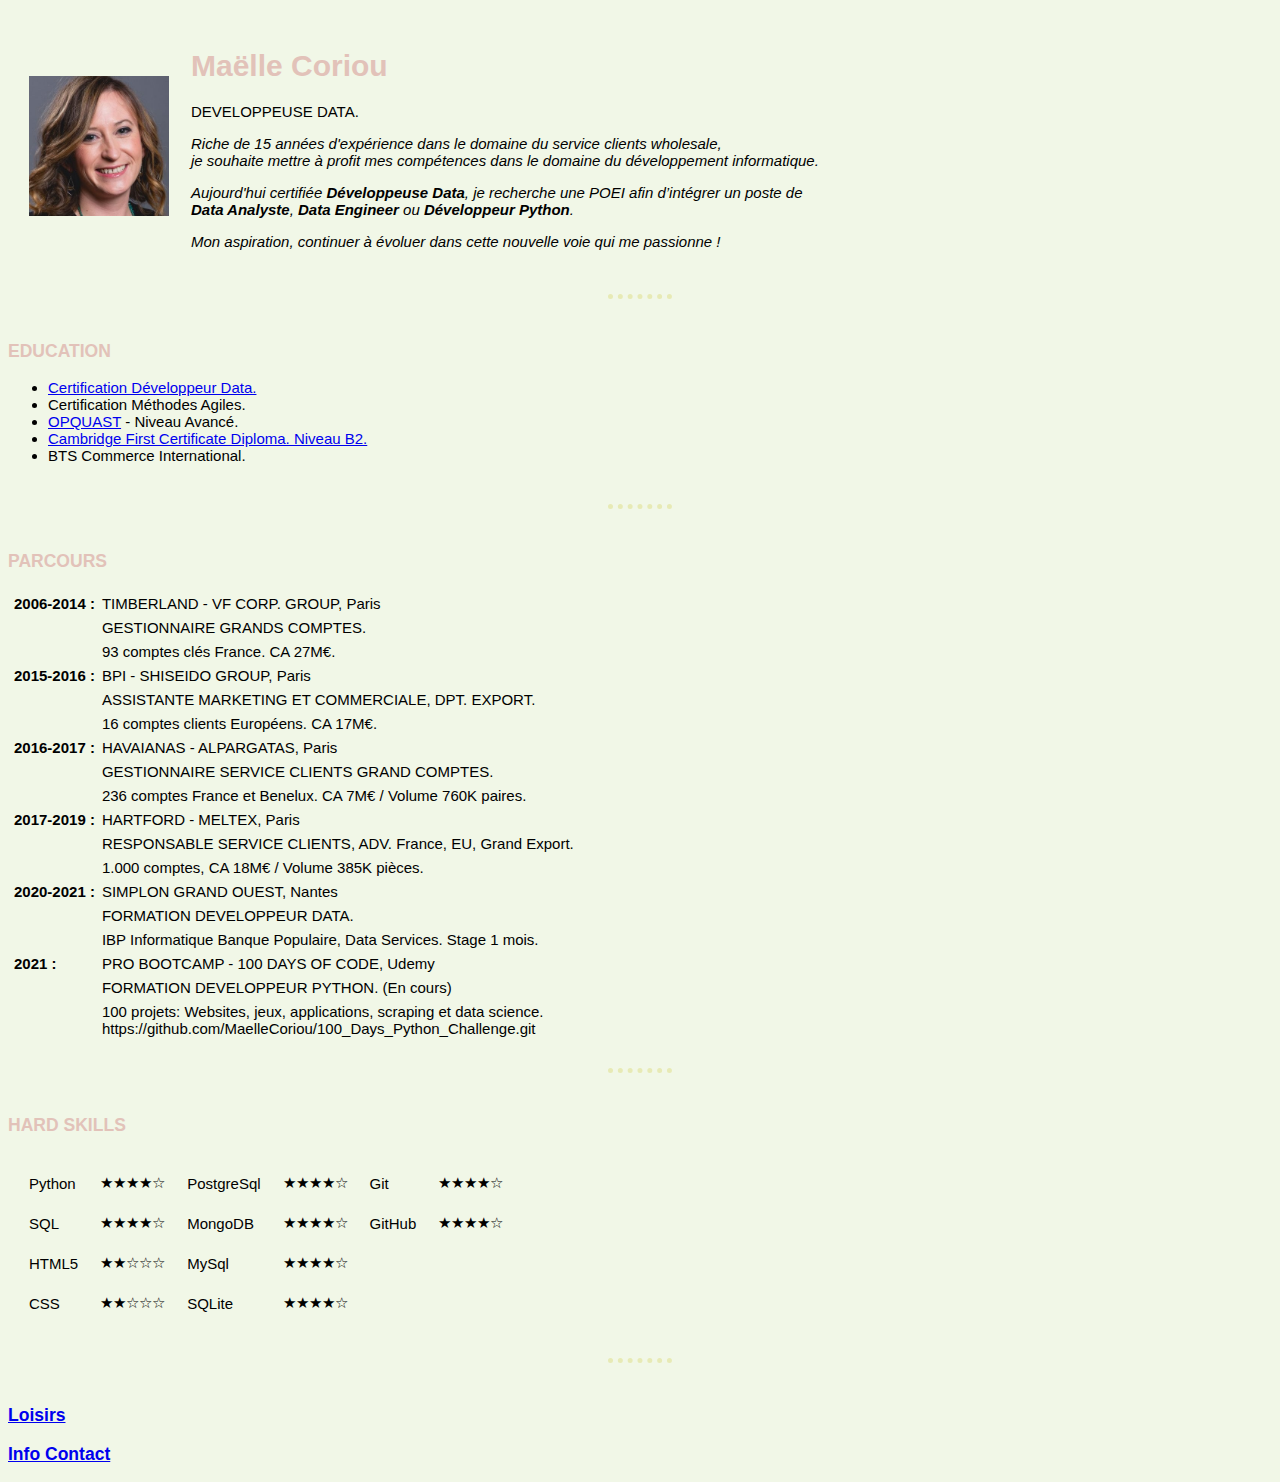
<file: 43-Web-Foundation-Cv-CSS/HTML-Personal-Website/index.html>
<!DOCTYPE html>
<html lang="fr">

<head>
    <meta charset="UTF-8">
    <title>Maelle's Personal Site</title>
    <link rel="stylesheet" href="CSS/styles.css">
</head>

<body>
    <table CELLSPACING="20">
        <tr>
            <td><img src="img/photo.jfif"
                     alt="Maelle's profile picture"
                     height="140"
                     width="140"></td>

            <td> <h1>Maëlle Coriou</h1>

                <p>DEVELOPPEUSE DATA.</p>
                <!-- Better use <em>, <strong> tags than <i> or <b> which are just styling tags -->
                <p><em>Riche de 15 années d'expérience dans le domaine du service clients wholesale,<br>
                        je souhaite mettre à profit mes compétences dans le domaine du développement informatique.
                </em></p>
                <p><em>Aujourd'hui certifiée <strong>Développeuse Data</strong>, je recherche une POEI afin d’intégrer un poste de<br>
                        <strong>Data Analyste</strong>, <strong>Data Engineer</strong> ou <strong>Développeur Python</strong>.
                </em></p>
                <p><em>Mon aspiration, continuer à évoluer dans cette nouvelle voie qui me passionne !</em></p>
            </td>
    </table>

    <hr><br>

    <h3>EDUCATION</h3>

    <ul>
        <li><a target="_blank" href="https://simplon.co/formation/developpeur-data-/361"> Certification Développeur Data.</a></li>
        <li>Certification Méthodes Agiles.</li>
        <li><a target="_blank" href="https://www.francecompetences.fr/recherche/rs/2363/"> OPQUAST</a> - Niveau Avancé.</li>
        <li><a target="_blank" href="https://www.cambridgeenglish.org/exams-and-tests/first/"> Cambridge First Certificate Diploma. Niveau B2.</a></li>
        <li>BTS Commerce International.</li>
    </ul><br>

    <hr><br>

    <h3>PARCOURS</h3>

    <table cellspacing="5">
        <!-- Table row <tr> and cells <td> -->
        <tr>
            <td><strong>2006-2014 :</strong></td>
            <td>TIMBERLAND - VF CORP. GROUP, Paris</td>
        </tr>
        <tr>
            <td></td>
            <td>GESTIONNAIRE GRANDS COMPTES.</td>
        </tr>
        <tr>
            <td></td>
            <td>93 comptes clés France. CA 27M€.</td>
        </tr>
        <tr>
            <td><strong>2015-2016 :</strong></td>
            <td>BPI - SHISEIDO GROUP, Paris</td>
        </tr>
        <tr>
            <td></td>
            <td>ASSISTANTE MARKETING ET COMMERCIALE, DPT. EXPORT.</td>
        </tr>
        <tr>
            <td></td>
            <td>16 comptes clients Européens. CA 17M€.</td>
        </tr>
        <tr>
            <td><strong>2016-2017 :</strong></td>
            <td>HAVAIANAS - ALPARGATAS, Paris</td>
        </tr>
        <tr>
            <td></td>
            <td>GESTIONNAIRE SERVICE CLIENTS GRAND COMPTES.</td>
        </tr>
        <tr>
            <td></td>
            <td>236 comptes France et Benelux. CA 7M€ / Volume 760K paires.</td>
        </tr>
         <tr>
             <td><strong>2017-2019 :</strong></td>
            <td>HARTFORD - MELTEX, Paris</td>
        </tr>
        <tr>
            <td></td>
            <td>RESPONSABLE SERVICE CLIENTS, ADV. France, EU, Grand Export.</td>
        </tr>
        <tr>
            <td></td>
            <td>1.000 comptes, CA 18M€ / Volume 385K pièces.</td>
        </tr>
        <tr>
            <td><strong>2020-2021 :</strong></td>
            <td>SIMPLON GRAND OUEST, Nantes</td>
        </tr>
        <tr>
            <td></td>
            <td>FORMATION DEVELOPPEUR DATA.</td>
        </tr>
        <tr>
            <td></td>
            <td>IBP Informatique Banque Populaire, Data Services. Stage 1 mois.</td>
        </tr>
        <tr>
            <td><strong>2021 :</strong></td>
            <td>PRO BOOTCAMP - 100 DAYS OF CODE, Udemy</td>
        </tr>
        <tr>
            <td></td>
            <td>FORMATION DEVELOPPEUR PYTHON. (En cours)</td>
        </tr>
        <tr>
            <td></td>
            <td>100 projets: Websites, jeux, applications, scraping et data science.<br>
            https://github.com/MaelleCoriou/100_Days_Python_Challenge.git</td>
        </tr>

    </table><br>

    <hr><br>

    <h3>HARD SKILLS</h3>

    <table cellspacing="20">
        <tr>
            <td>Python</td>
            <td>★★★★☆</td>
            <td>PostgreSql</td>
            <td>★★★★☆</td>
            <td>Git</td>
            <td>★★★★☆</td>

        </tr>
        <tr>
            <td>SQL</td>
            <td>★★★★☆</td>
            <td>MongoDB</td>
            <td>★★★★☆</td>
            <td>GitHub</td>
            <td>★★★★☆</td>
        </tr>
        <tr>
            <td>HTML5</td>
            <td>★★☆☆☆</td>
            <td>MySql</td>
            <td>★★★★☆</td>

        </tr>
        <tr>
            <td>CSS</td>
            <td>★★☆☆☆</td>
            <td>SQLite</td>
            <td>★★★★☆</td>
        </tr>

    </table><br>

    <hr><br>

    <!-- Link to another html page file -->
    <h3><a href="hobbies.html"> Loisirs</a></h3>

    <h3><a href="contact.html"> Info Contact</a></h3>

</body>

</html>
</file>
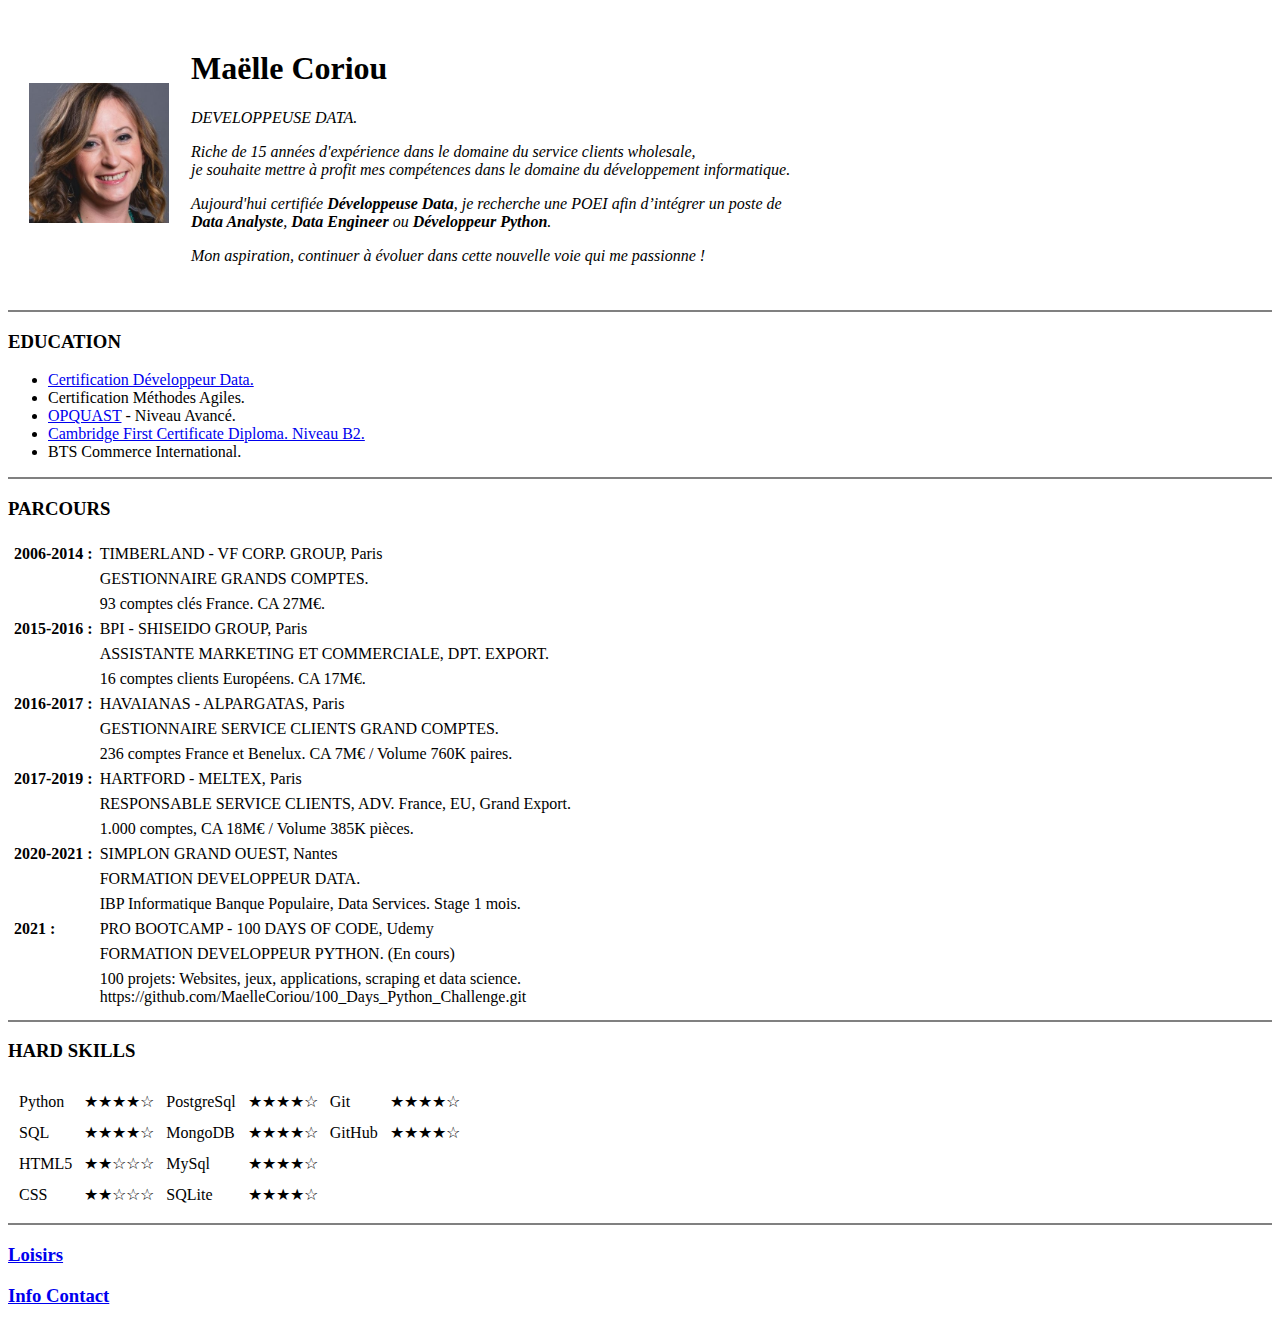
<file: 42-Web-Foundation-Cv/Web-Development/HTML-Personal-Website/index.html>
<!DOCTYPE html>
<html lang="fr">

<head>
    <meta charset="UTF-8">
    <title>Maelle's Personal Site</title>
</head>

<body>
    <table CELLSPACING="20">
        <tr>
            <td><img src="img/photo.jfif"
                     alt="Maelle's profile picture"
                     height="140"
                     width="140"></td>

            <td> <h1>Maëlle Coriou</h1>

                <p><em>DEVELOPPEUSE DATA.</em></p>
                <!-- Better use <em>, <strong> tags than <i> or <b> which are just styling tags -->
                <p><em>Riche de 15 années d'expérience dans le domaine du service clients wholesale,<br>
                        je souhaite mettre à profit mes compétences dans le domaine du développement informatique.
                </em></p>
                <p><em>Aujourd'hui certifiée <strong>Développeuse Data</strong>, je recherche une POEI afin d’intégrer un poste de<br>
                        <strong>Data Analyste</strong>, <strong>Data Engineer</strong> ou <strong>Développeur Python</strong>.
                </em></p>
                <p><em>Mon aspiration, continuer à évoluer dans cette nouvelle voie qui me passionne !</em></p>
            </td>
    </table>
    <hr size="2" noshade==$0>

    <h3>EDUCATION</h3>

    <ul>
        <li><a target="_blank" href="https://simplon.co/formation/developpeur-data-/361"> Certification Développeur Data.</a></li>
        <li>Certification Méthodes Agiles.</li>
        <li><a target="_blank" href="https://www.francecompetences.fr/recherche/rs/2363/"> OPQUAST</a> - Niveau Avancé.</li>
        <li><a target="_blank" href="https://www.cambridgeenglish.org/exams-and-tests/first/"> Cambridge First Certificate Diploma. Niveau B2.</a></li>
        <li>BTS Commerce International.</li>
    </ul>

    <hr size="2" noshade==$0>

    <h3>PARCOURS</h3>

    <table cellspacing="5">
        <!-- Table row <tr> and cells <td> -->
        <tr>
            <td><strong>2006-2014 :</strong></td>
            <td>TIMBERLAND - VF CORP. GROUP, Paris</td>
        </tr>
        <tr>
            <td></td>
            <td>GESTIONNAIRE GRANDS COMPTES.</td>
        </tr>
        <tr>
            <td></td>
            <td>93 comptes clés France. CA 27M€.</td>
        </tr>
        <tr>
            <td><strong>2015-2016 :</strong></td>
            <td>BPI - SHISEIDO GROUP, Paris</td>
        </tr>
        <tr>
            <td></td>
            <td>ASSISTANTE MARKETING ET COMMERCIALE, DPT. EXPORT.</td>
        </tr>
        <tr>
            <td></td>
            <td>16 comptes clients Européens. CA 17M€.</td>
        </tr>
        <tr>
            <td><strong>2016-2017 :</strong></td>
            <td>HAVAIANAS - ALPARGATAS, Paris</td>
        </tr>
        <tr>
            <td></td>
            <td>GESTIONNAIRE SERVICE CLIENTS GRAND COMPTES.</td>
        </tr>
        <tr>
            <td></td>
            <td>236 comptes France et Benelux. CA 7M€ / Volume 760K paires.</td>
        </tr>
         <tr>
             <td><strong>2017-2019 :</strong></td>
            <td>HARTFORD - MELTEX, Paris</td>
        </tr>
        <tr>
            <td></td>
            <td>RESPONSABLE SERVICE CLIENTS, ADV. France, EU, Grand Export.</td>
        </tr>
        <tr>
            <td></td>
            <td>1.000 comptes, CA 18M€ / Volume 385K pièces.</td>
        </tr>
        <tr>
            <td><strong>2020-2021 :</strong></td>
            <td>SIMPLON GRAND OUEST, Nantes</td>
        </tr>
        <tr>
            <td></td>
            <td>FORMATION DEVELOPPEUR DATA.</td>
        </tr>
        <tr>
            <td></td>
            <td>IBP Informatique Banque Populaire, Data Services. Stage 1 mois.</td>
        </tr>
        <tr>
            <td><strong>2021 :</strong></td>
            <td>PRO BOOTCAMP - 100 DAYS OF CODE, Udemy</td>
        </tr>
        <tr>
            <td></td>
            <td>FORMATION DEVELOPPEUR PYTHON. (En cours)</td>
        </tr>
        <tr>
            <td></td>
            <td>100 projets: Websites, jeux, applications, scraping et data science.<br>
            https://github.com/MaelleCoriou/100_Days_Python_Challenge.git</td>
        </tr>

    </table>

    <hr size="2" noshade==$0>

    <h3>HARD SKILLS</h3>

    <table cellspacing="10">
        <tr>
            <td>Python</td>
            <td>★★★★☆</td>
            <td>PostgreSql</td>
            <td>★★★★☆</td>
            <td>Git</td>
            <td>★★★★☆</td>

        </tr>
        <tr>
            <td>SQL</td>
            <td>★★★★☆</td>
            <td>MongoDB</td>
            <td>★★★★☆</td>
            <td>GitHub</td>
            <td>★★★★☆</td>
        </tr>
        <tr>
            <td>HTML5</td>
            <td>★★☆☆☆</td>
            <td>MySql</td>
            <td>★★★★☆</td>

        </tr>
        <tr>
            <td>CSS</td>
            <td>★★☆☆☆</td>
            <td>SQLite</td>
            <td>★★★★☆</td>
        </tr>

    </table>

    <hr size="2" noshade==$0>

    <!-- Link to another html page file -->
    <h3><a href="hobbies.html"> Loisirs</a></h3>

    <h3><a href="contact.html"> Info Contact</a></h3>

</body>

</html>
</file>
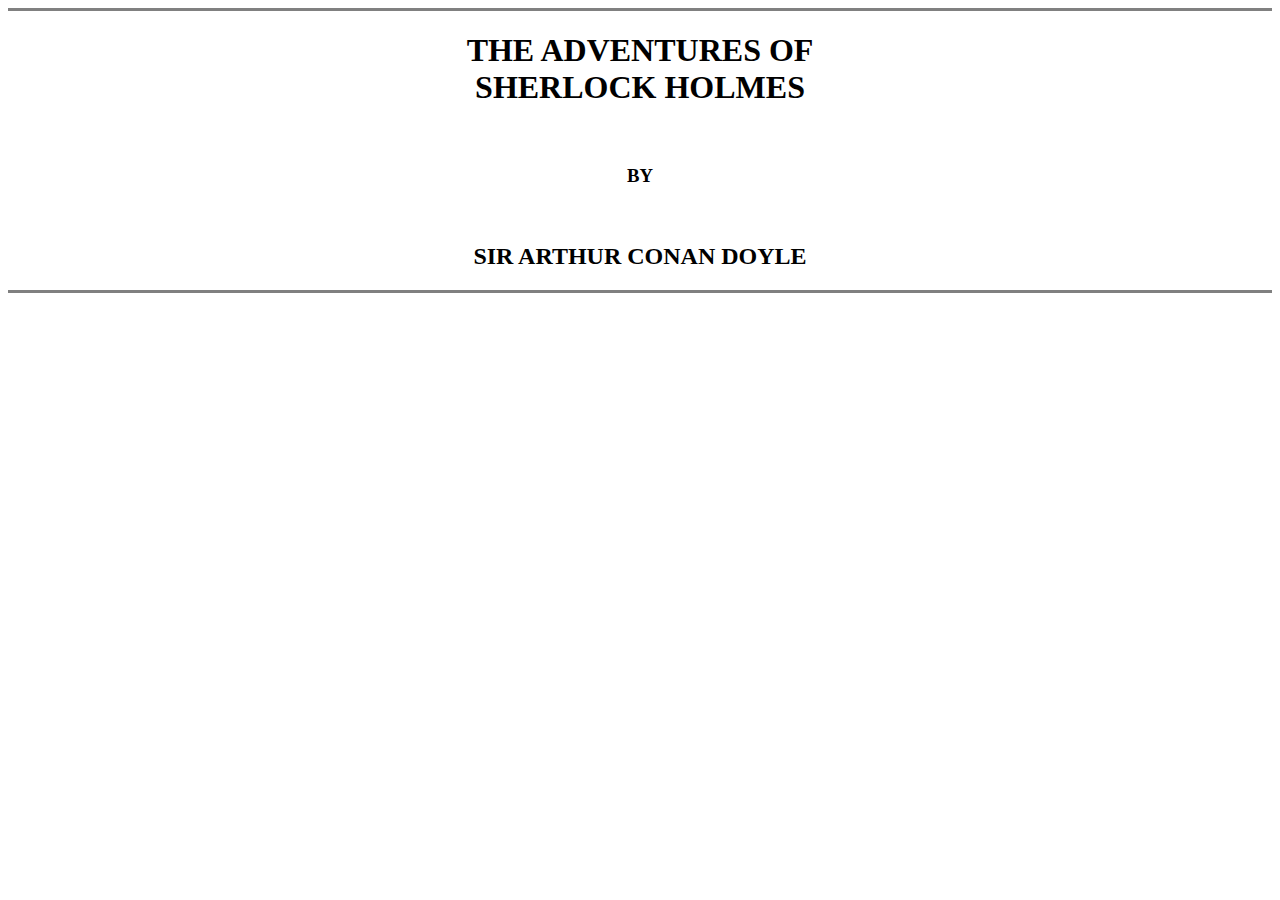
<file: 41-Web-Foundation/Exercises/Test.html>
<!DOCTYPE html>
<html lang="en">
<head>
    <meta charset="UTF-8">
    <title>Title</title>
</head>
<body>
<!-- Comments -->
<hr size="3" noshade==$0>
<center>
    <h1>THE ADVENTURES OF <br>SHERLOCK HOLMES</h1>
    <br>
    <h3>BY</h3>
    <br>
    <h2>SIR ARTHUR CONAN DOYLE</h2>
</center>
<hr size="3" noshade==$0>
</body>
</html>
</file>
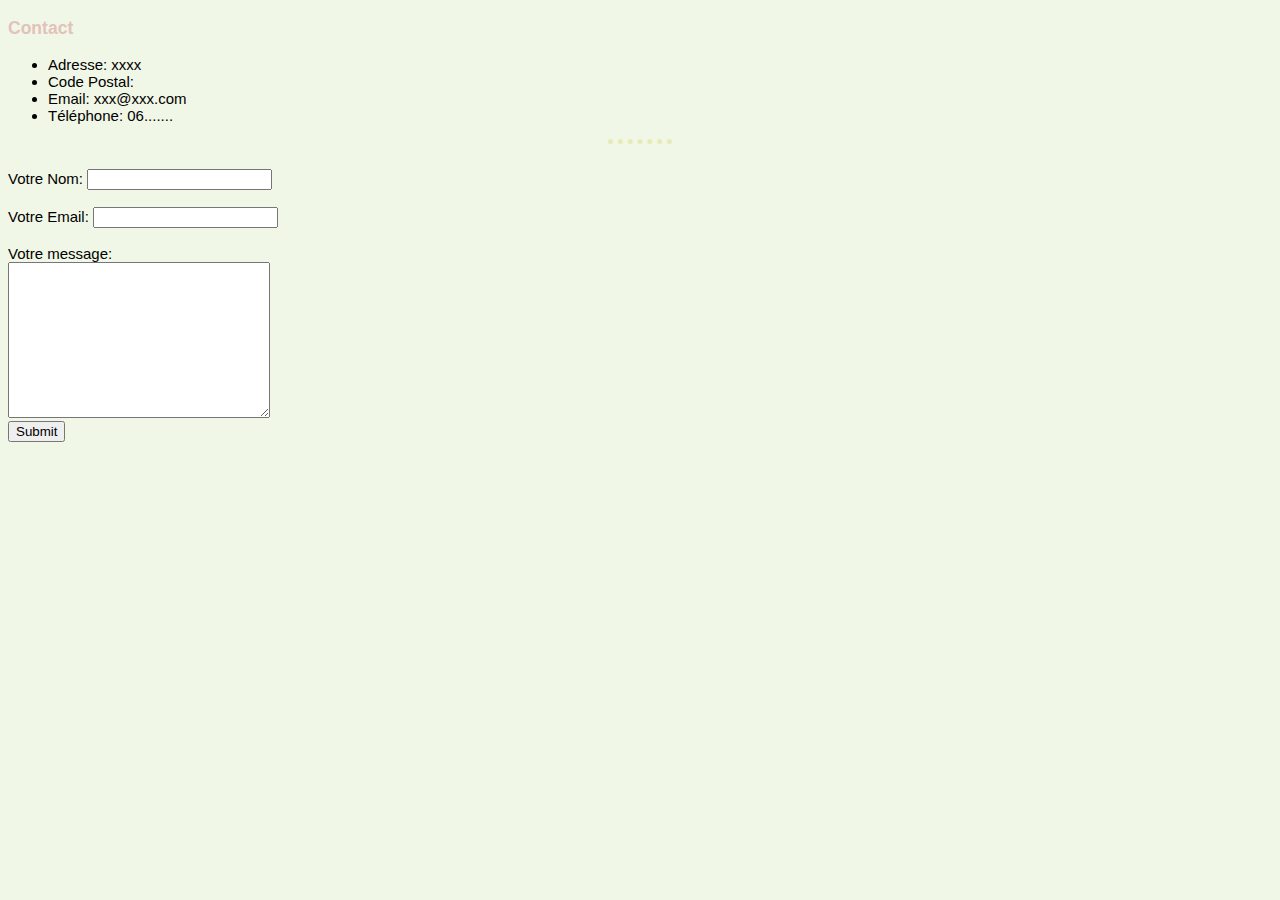
<file: 43-Web-Foundation-Cv-CSS/HTML-Personal-Website/contact.html>
<!DOCTYPE html>
<html lang="fr">
<head>
    <meta charset="UTF-8">
    <title>Contact Info</title>
    <link rel="stylesheet" href="CSS/styles.css">
</head>
<body>
    <h3>Contact</h3>
    <p><ul>
      <li>Adresse: xxxx</li>
      <li>Code Postal:</li>
      <li>Email: xxx@xxx.com</li>
      <li>Téléphone: 06.......</li>
    </ul></p>

    <hr><br>
    <form action="mailto:maellecoriou@hotmail.com" method="post" enctype="text/plain">
        <label>Votre Nom:</label>
        <input type="text" name="yourName"><br><br>
        <label>Votre Email:</label>
        <input type="email" name="yourEmail"><br><br>
        <label>Votre message:</label><br>
        <textarea name="yourMessage" rows="10" cols="30"></textarea><br>
        <input type="submit">
    </form>

    <!--    email box opens with these info when submitted:
            yourName=Maelle
            yourEmail=maellecoriou@hotmail.com
            yourMessage=Yo !
    -->

</body>
</html>
</file>
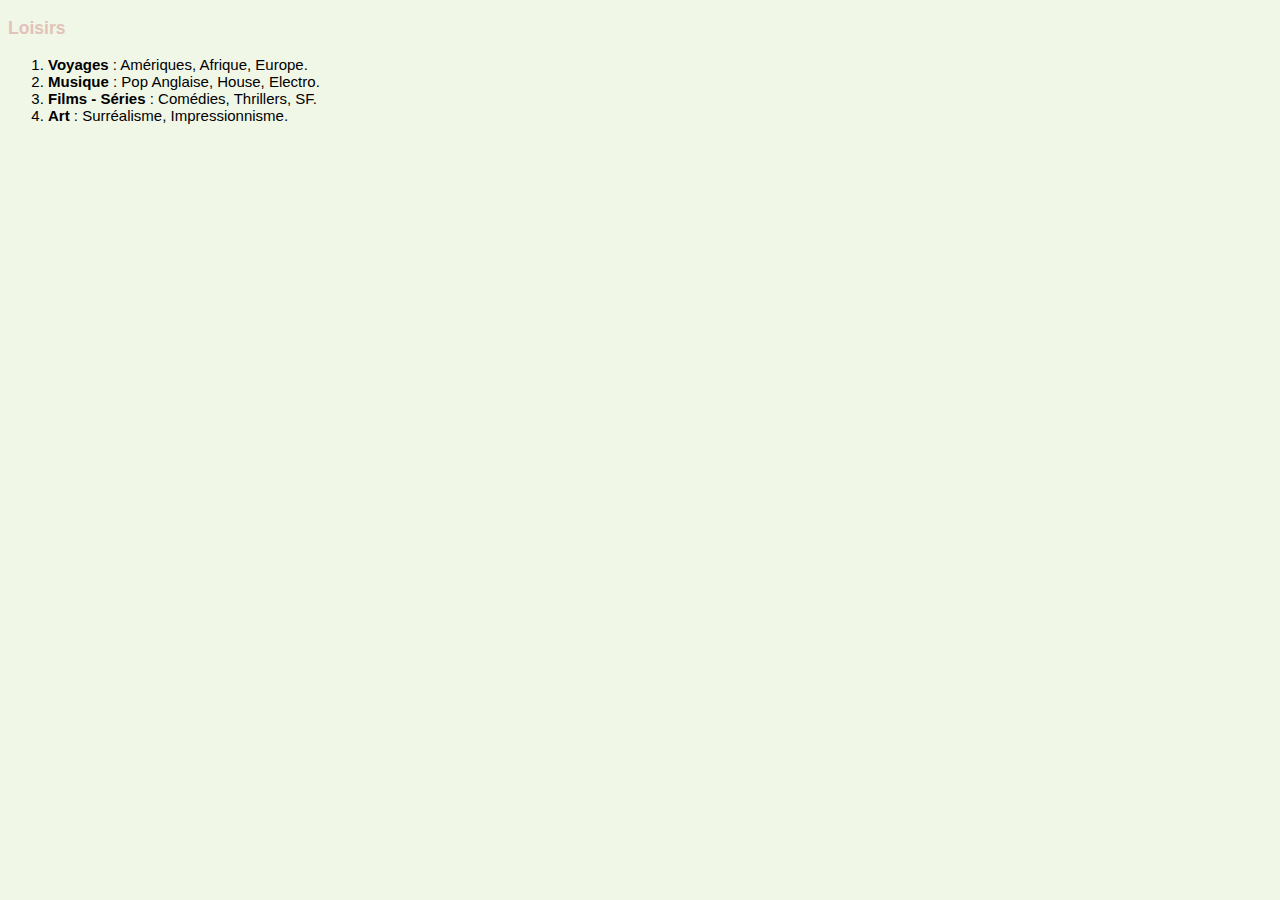
<file: 43-Web-Foundation-Cv-CSS/HTML-Personal-Website/hobbies.html>
<!DOCTYPE html>
<html lang="fr">
<head>
    <meta charset="UTF-8">
    <title>Loisirs</title>
    <link rel="stylesheet" href="CSS/styles.css">
</head>
<body>
<h3>Loisirs</h3>

    <ol>
        <li><strong>Voyages</strong> : Amériques, Afrique, Europe.</li>
        <li><strong>Musique</strong> : Pop Anglaise, House, Electro.</li>
        <li><strong>Films - Séries</strong> : Comédies, Thrillers, SF.</li>
        <li><strong>Art</strong> : Surréalisme, Impressionnisme.</li>
    </ol>

</body>
</html>
</file>
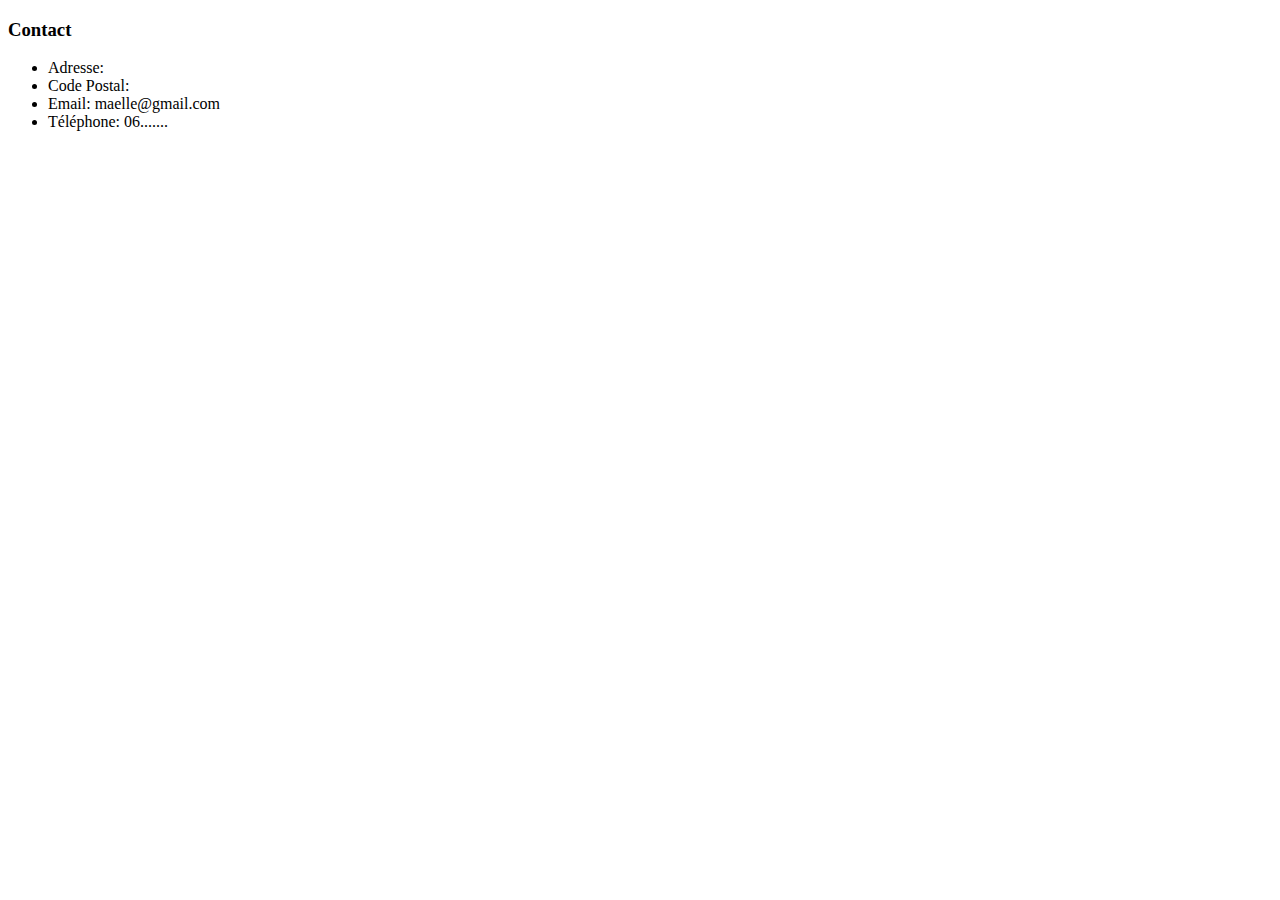
<file: 41-Web-Foundation/Web-Development/HTML-Personal-Website/contact.html>
<!DOCTYPE html>
<html lang="en">
<head>
    <meta charset="UTF-8">
    <title>Contact Info</title>
</head>
<body>
<h3>Contact</h3>
<p><ul>
  <li>Adresse:</li>
  <li>Code Postal:</li>
  <li>Email: maelle@gmail.com</li>
  <li>Téléphone: 06.......</li>
</ul></p>
</body>
</html>
</file>
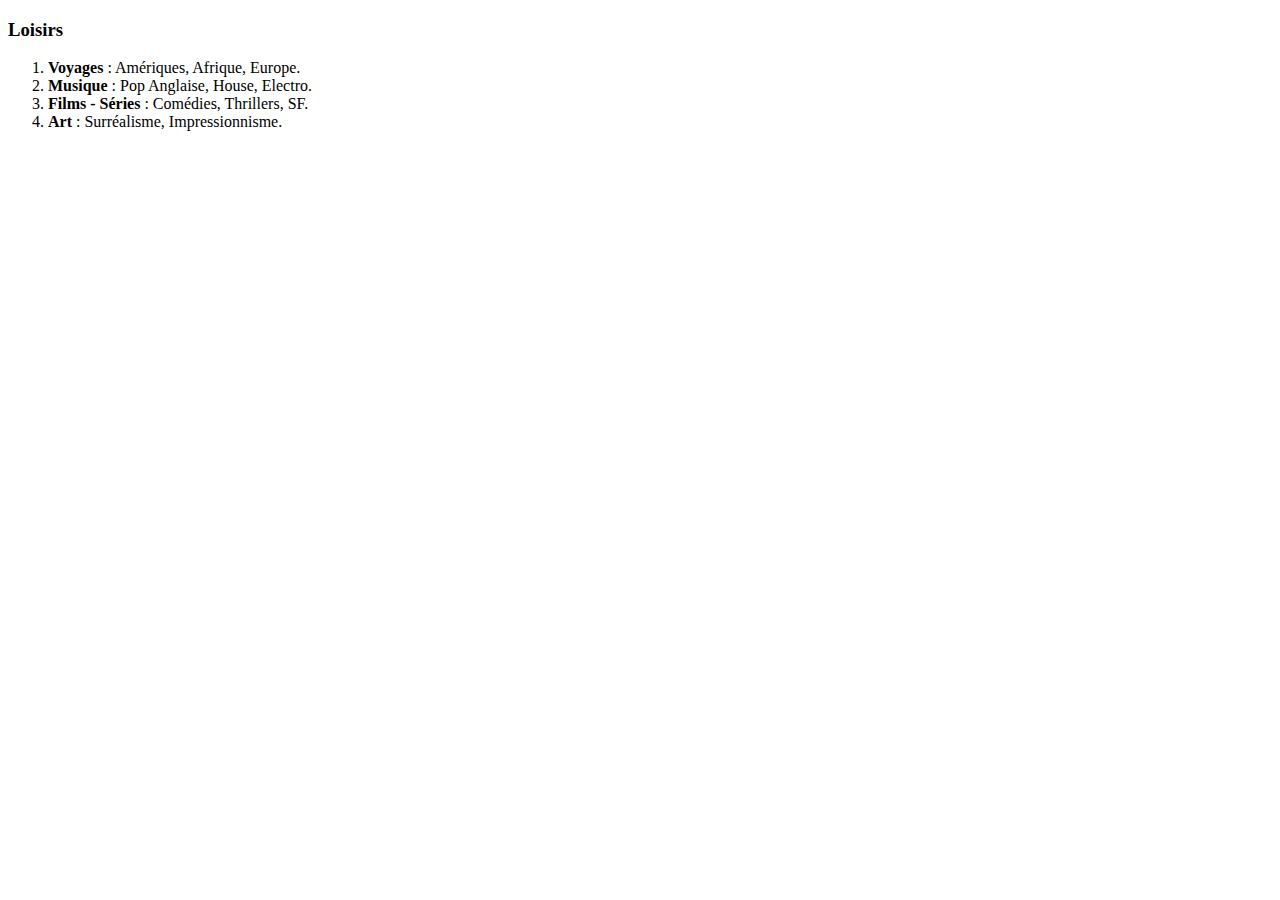
<file: 41-Web-Foundation/Web-Development/HTML-Personal-Website/hobbies.html>
<!DOCTYPE html>
<html lang="fr">
<head>
    <meta charset="UTF-8">
    <title>Loisirs</title>
</head>
<body>
<h3>Loisirs</h3>

    <ol>
        <li><strong>Voyages</strong> : Amériques, Afrique, Europe.</li>
        <li><strong>Musique</strong> : Pop Anglaise, House, Electro.</li>
        <li><strong>Films - Séries</strong> : Comédies, Thrillers, SF.</li>
        <li><strong>Art</strong> : Surréalisme, Impressionnisme.</li>
    </ol>

</body>
</html>
</file>
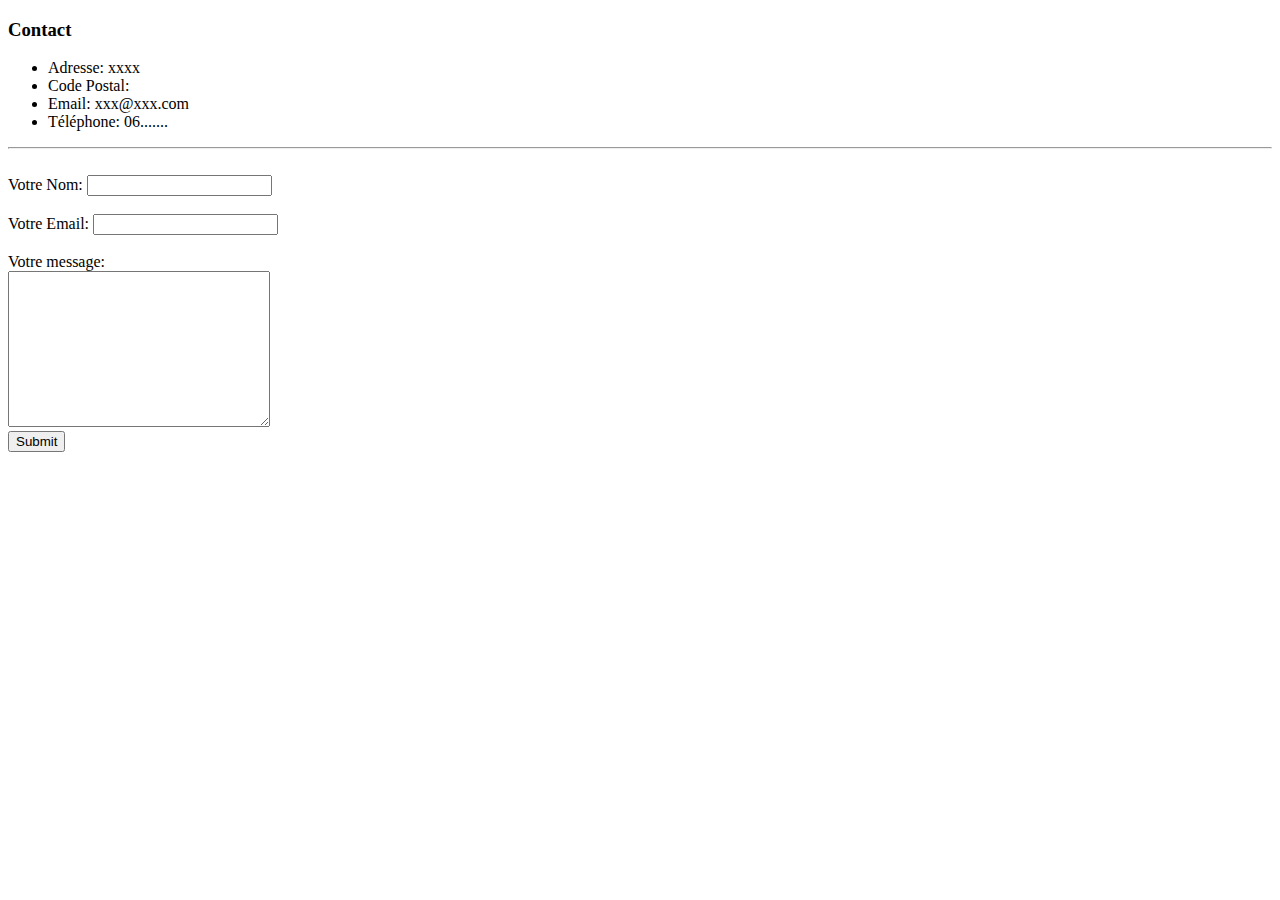
<file: 42-Web-Foundation-Cv/Web-Development/HTML-Personal-Website/contact.html>
<!DOCTYPE html>
<html lang="fr">
<head>
    <meta charset="UTF-8">
    <title>Contact Info</title>
</head>
<body>
    <h3>Contact</h3>
    <p><ul>
      <li>Adresse: xxxx</li>
      <li>Code Postal:</li>
      <li>Email: xxx@xxx.com</li>
      <li>Téléphone: 06.......</li>
    </ul></p>

    <hr><br>
    <form action="mailto:maellecoriou@hotmail.com" method="post" enctype="text/plain">
        <label>Votre Nom:</label>
        <input type="text" name="yourName"><br><br>
        <label>Votre Email:</label>
        <input type="email" name="yourEmail"><br><br>
        <label>Votre message:</label><br>
        <textarea name="yourMessage" rows="10" cols="30"></textarea><br>
        <input type="submit">
    </form>

    <!--    email box opens with these info when submitted:
            yourName=Maelle
            yourEmail=maellecoriou@hotmail.com
            yourMessage=Yo !
    -->

</body>
</html>
</file>
<file: 43-Web-Foundation-Cv-CSS/HTML-Personal-Website/CSS/styles.css>
body {
        background-color: #F1F7E7;
        font-family: Roboto, Verdana, sans-serif;
        font-size: 15px;
        }
hr {
        border-style: dotted none none;
        border-width: 5px;
        border-color: #E7EAB5;
        width: 5%;
        }
h1 {
        color: #E2C2B9;
}
h3 {
        color: #E2C2B9;
}
</file>
